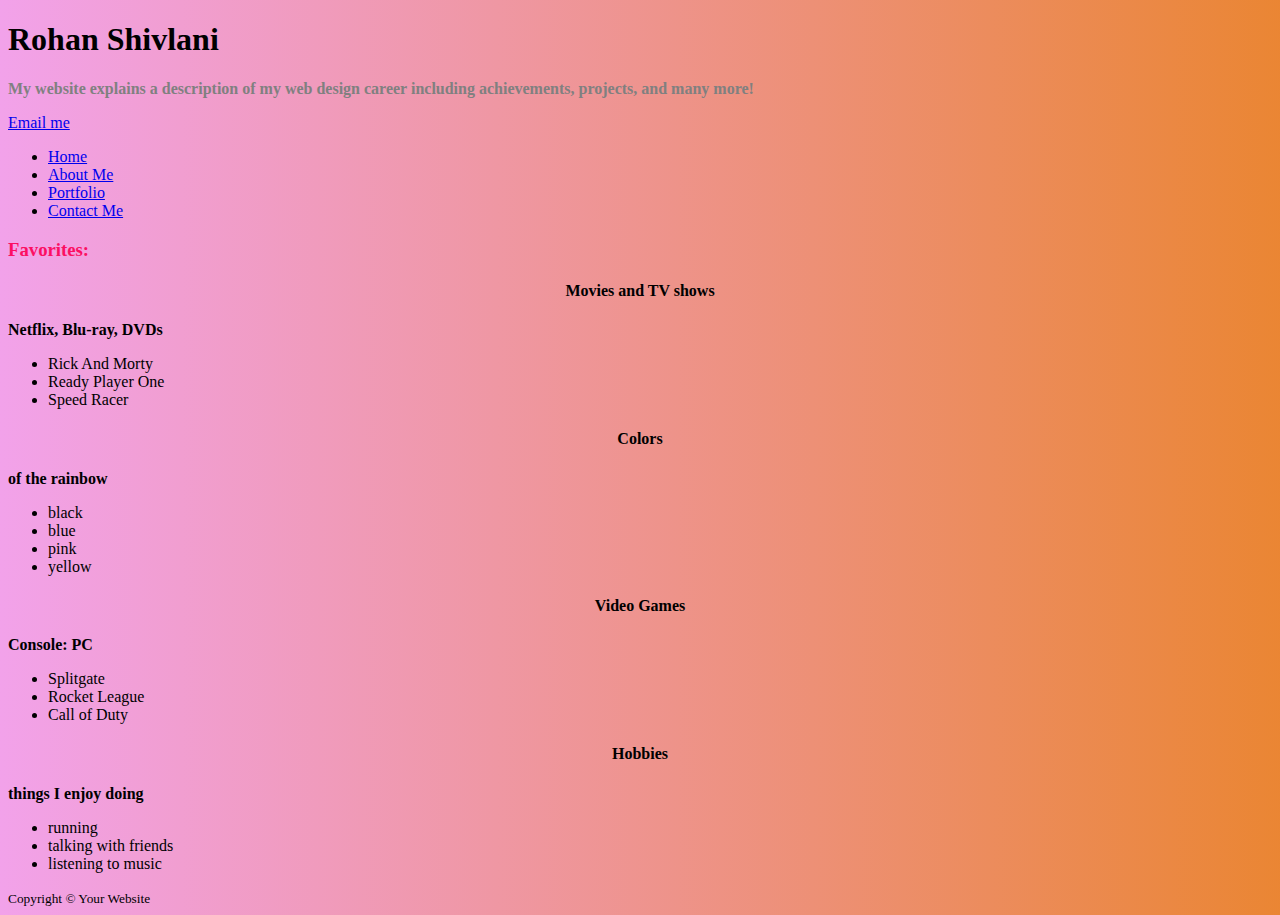
<file: aboutme.html>
<!-- Nav -->
<!doctype html>
<html lang="en">


 <!-- Required meta tags -->
 <meta charset="utf-8">
 <meta name="viewport" content="width=device-width, initial-scale=1">

 <!-- Bootstrap CSS -->
 <link href="https://cdn.jsdelivr.net/npm/bootstrap@5.0.2/dist/css/bootstrap.min.css" rel="stylesheet" integrity="sha384-EVSTQN3/azprG1Anm3QDgpJLIm9Nao0Yz1ztcQTwFspd3yD65VohhpuuCOmLASjC" crossorigin="anonymous">

<link rel="stylesheet" href="style.css">
<head>
 <title>Rohan's Portfolio</title>
</head>

<body class = "bg-img2">
 <!--Intro header -->
 <div class="container my-5">
   <h1 class="display colors"> Rohan Shivlani</h1>
   <p class="lead purple">
     My website explains a description of my web design career including achievements, projects, and many more!
   </p>
   <a href="mailto:523Rshivlani@frhsd.com" type="button" class="btn btn-outline-primary">Email me</button></a>
 </div>

 <!-- Nav -->
 <div class="container">
   <ul class="nav nav-pills">
     <li class="nav-item">
      <a class="nav-link active" aria-current="page" href="index.html"><span class="glyphicon glyphicon-home"></span>
      Home</a>
     </li>
     <li class="nav-item">
       <a class="nav-link" href="aboutme.html">About Me</a>
     </li>
     <li class="nav-item">
       <a class="nav-link" href="portfolio.html">Portfolio</a>
     </li>
     <li class="nav-item">
       <a class="nav-link" href="contactme.html">Contact Me</a>
     </li>
   </ul>
 </div>
 <div class="container mt-5">
   <div class="row">
     <div class="col">
       <h3 class="mb-3">Favorites:</h3>

       <!--Job 1-->
       <div class="card mb-3">
         <div class="card-body">
           <div class="mx-3">
             <h4>Movies and TV shows</h4>
             <div><strong>Netflix, Blu-ray, DVDs</div></strong>
           </div>
           <ul class="list-group.list-group-flush mt-2">
             <li class="list-group-item">Rick And Morty</li>
             <li class="list-group-item">Ready Player One</li>
             <li class="list-group-item">Speed Racer</li>
           </ul>
         </div>
       </div>
       <!--Job 2-->
       <div class="card mb-3">
         <div class="card-body">
           <div class="mx-3">
             <h4>Colors</h4>
             <div><strong>of the rainbow</div></strong>
           </div>
           <ul class="list-group.list-group-flush mt-2">
             <li class="list-group-item">black</li>
             <li class="list-group-item">blue</li>
             <li class="list-group-item">pink</li>
              <li class="list-group-item">yellow</li>
           </ul>
         </div>
       </div>
             <!--sKILL 2-->
             <div class="card mb-3">
               <div class="card-body">
                 <div class="mx-3">
                   <h4>Video Games</h4>
                   <div><strong>Console: PC</div></strong>
                 </div>
                 <ul class="list-group.list-group-flush mt-2">
                   <li class="list-group-item">Splitgate</li>
                   <li class="list-group-item">Rocket League</li>
                   <li class="list-group-item">Call of Duty</li>
                 </ul>
               </div>
             </div>
             <div class="card mb-3">
               <div class="card-body">
                 <div class="mx-3">
                   <h4>Hobbies</h4>
                   <div><strong>things I enjoy doing</div></strong>
                   </div>
                 <ul class="list-group.list-group-flush mt-2">
                   <li class="list-group-item">running</li>
                   <li class="list-group-item">talking with friends</li>
                   <li class="list-group-item">listening to music</li>
                 </ul>
               </div>
             </div>
             <footer class="py-4 bg-dark text-white-50"> <div class="container text-center"><small>Copyright &copy; Your Website</small></footer>
             </body>

             </html>
</file>
<file: style.css>
.bg-img {
  background-image: linear-gradient(to right, rgba(51, 196, 204), rgba(242, 162, 234));
}
h3 {
  color:RGB(252, 15, 98);
}

.colors {
     color:black;
}
.purple {
     color:grey;
     font-weight: bold;
}
h4 {
  color:pink);
   text-align: center;
}
.bg-img2 {
  background-image: linear-gradient(to right, rgba(242, 162, 234), rgba(230, 109, 10, 0.83));
}
</file>
